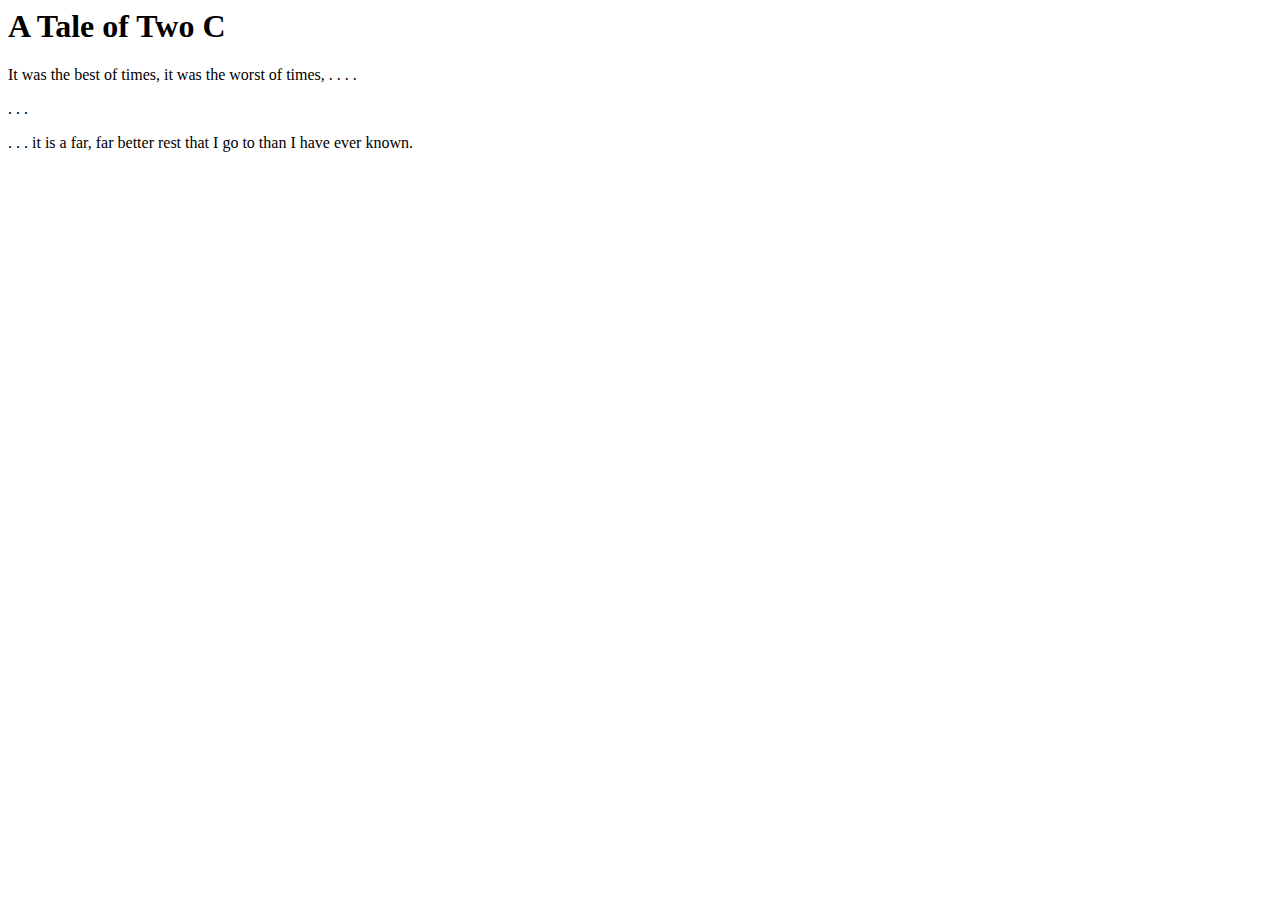
<file: index.html>
<body>
    <h1>A Tale of Two C</h1>
    <p>
       It was the best of times, it was the worst of times, . . . .
    </p>
    . . .
    <p>
       . . . it is a far, far better rest
       that I go to than I have ever known.
    </p>
 </body>
</file>
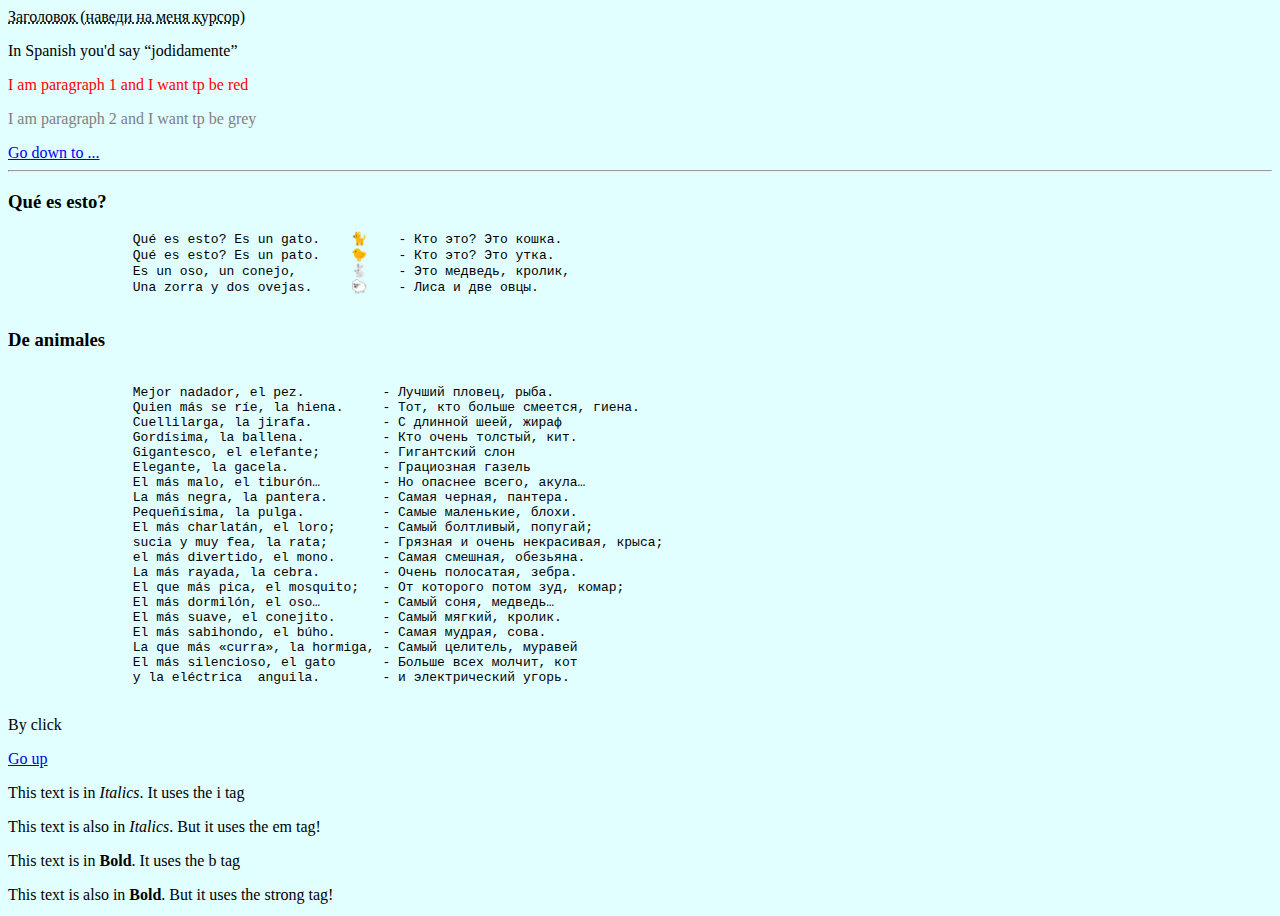
<file: module_2.html>
<!DOCTYPE html>
    <html lang="en-GB">
    <link rel="stylesheet" tipe="text/css" href="styles.css">
    <head>
        <title>Module 2</title>
    </head>
    <body>
        <abbr title="Описание заголовка">Заголовок (наведи на меня курсор)</abbr>
        <p>In Spanish you'd say <span lang="es"><q>jodidamente</q></span></p>
        <p id="home"></p>
        <p id="par1"> I am paragraph 1 and I want tp be red</p>
        <p id="par2"> I am paragraph 2 and I want tp be grey</p>
        <a href="#...">Go down to ...</a>
        <hr>
        <p id="poem1" class="poetry">
            <h3>Qué es esto?</h3>
                <pre>
                Qué es esto? Es un gato.    &#128008    - Кто это? Это кошка.
                Qué es esto? Es un pato.    &#128036    - Кто это? Это утка.         
                Es un oso, un conejo,       &#128007    - Это медведь, кролик,
                Una zorra y dos ovejas.     &#128017    - Лиса и две овцы.
            </pre> 
        </p>
        <p id="poem2" class="poetry">
            <h3>De animales</h3>    
                <pre>           
                Mejor nadador, el pez.          - Лучший пловец, рыба.
                Quien más se ríe, la hiena.     - Тот, кто больше смеется, гиена.
                Cuellilarga, la jirafa.         - С длинной шеей, жираф
                Gordísima, la ballena.          - Кто очень толстый, кит.
                Gigantesco, el elefante;        - Гигантский слон
                Elegante, la gacela.            - Грациозная газель
                El más malo, el tiburón…        - Но опаснее всего, акула…
                La más negra, la pantera.       - Самая черная, пантера.
                Pequeñísima, la pulga.          - Самые маленькие, блохи.
                El más charlatán, el loro;      - Самый болтливый, попугай;
                sucia y muy fea, la rata;       - Грязная и очень некрасивая, крыса;
                el más divertido, el mono.      - Самая смешная, обезьяна.
                La más rayada, la cebra.        - Очень полосатая, зебра.
                El que más pica, el mosquito;   - От которого потом зуд, комар;
                El más dormilón, el oso…        - Самый соня, медведь…
                El más suave, el conejito.      - Самый мягкий, кролик.
                El más sabihondo, el búho.      - Самая мудрая, сова.
                La que más «curra», la hormiga, - Самый целитель, муравей
                El más silencioso, el gato      - Больше всех молчит, кот 
                y la eléctrica  anguila.        - и электрический угорь.
                </pre>
        </p>
        
        <p id="...">By click </p>
        <a href="#home">Go up</a>

        <p>This text is in <i>Italics</i>. It uses the i tag</p>
    <p>This text is also in <em>Italics</em>. But it uses the em tag!</p>
    <p>This text is in <b>Bold</b>. It uses the b tag</p>
    <p>This text is also in <strong>Bold</strong>. But it uses the strong tag!</p>
    </body>
</html>
</file>
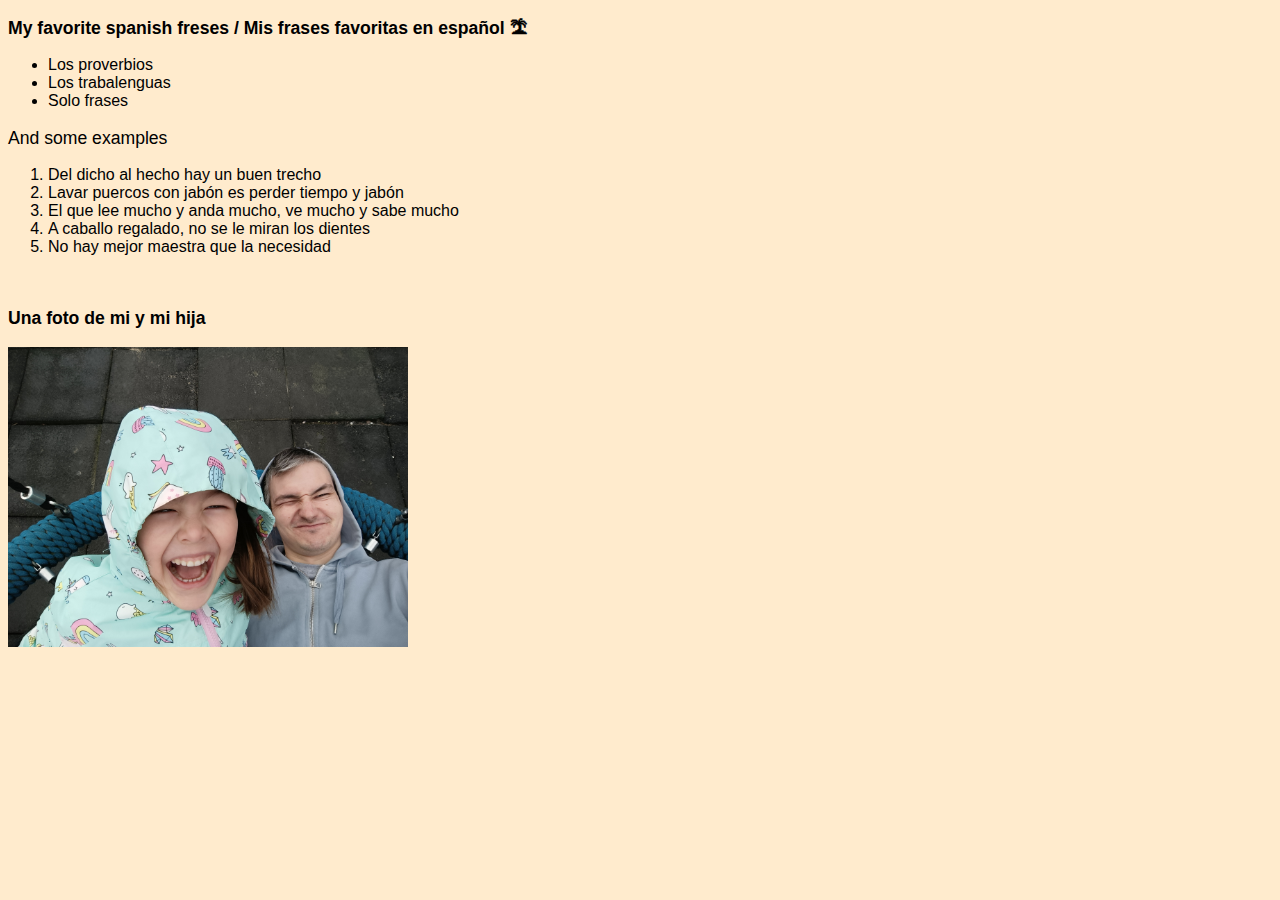
<file: Recipes.html>
<!DOCTYPE html>

<html lang="ru">
    <link rel="stylesheet" tipe="text/css" href="style.css">
<head>
    <meta charset="UTF-8">
    <title>My favorite frases in spanish</title>
</head>

<body>
    <h3 id="list">My favorite spanish freses / Mis frases favoritas en español &#127965; </h3>
    <ul>
        <li>Los proverbios</li>
        <li>Los trabalenguas</li>
        <li>Solo frases</li>
    </ul>
    <p>And some examples</p>
    <ol>
        <li>Del dicho al hecho hay un buen trecho </li>
        <li>Lavar puercos con jabón es perder tiempo y jabón </li>
        <li>El que lee mucho y anda mucho, ve mucho y sabe mucho</li>
        <li>A caballo regalado, no se le miran los dientes</li>
        <li>No hay mejor maestra que la necesidad</li>
    </ol>
    <br>
    <h3>Una foto de mi y mi hija</h3>
    <img src="IMG_20230228_150158.jpg" width=400>
    <!--<img src="https://drive.google.com/file/d/1IgbObRoF-xF9bMsM5S5pWb7nGEf0ZNmh/view?usp=drivesdk">
    <img src="https://drive.google.com/file/d/1IpLQZNJjskaDfHUYUtDRfryLy7OE7-Ih/view?usp=drivesdk"> -->
</body>
</html>
</file>
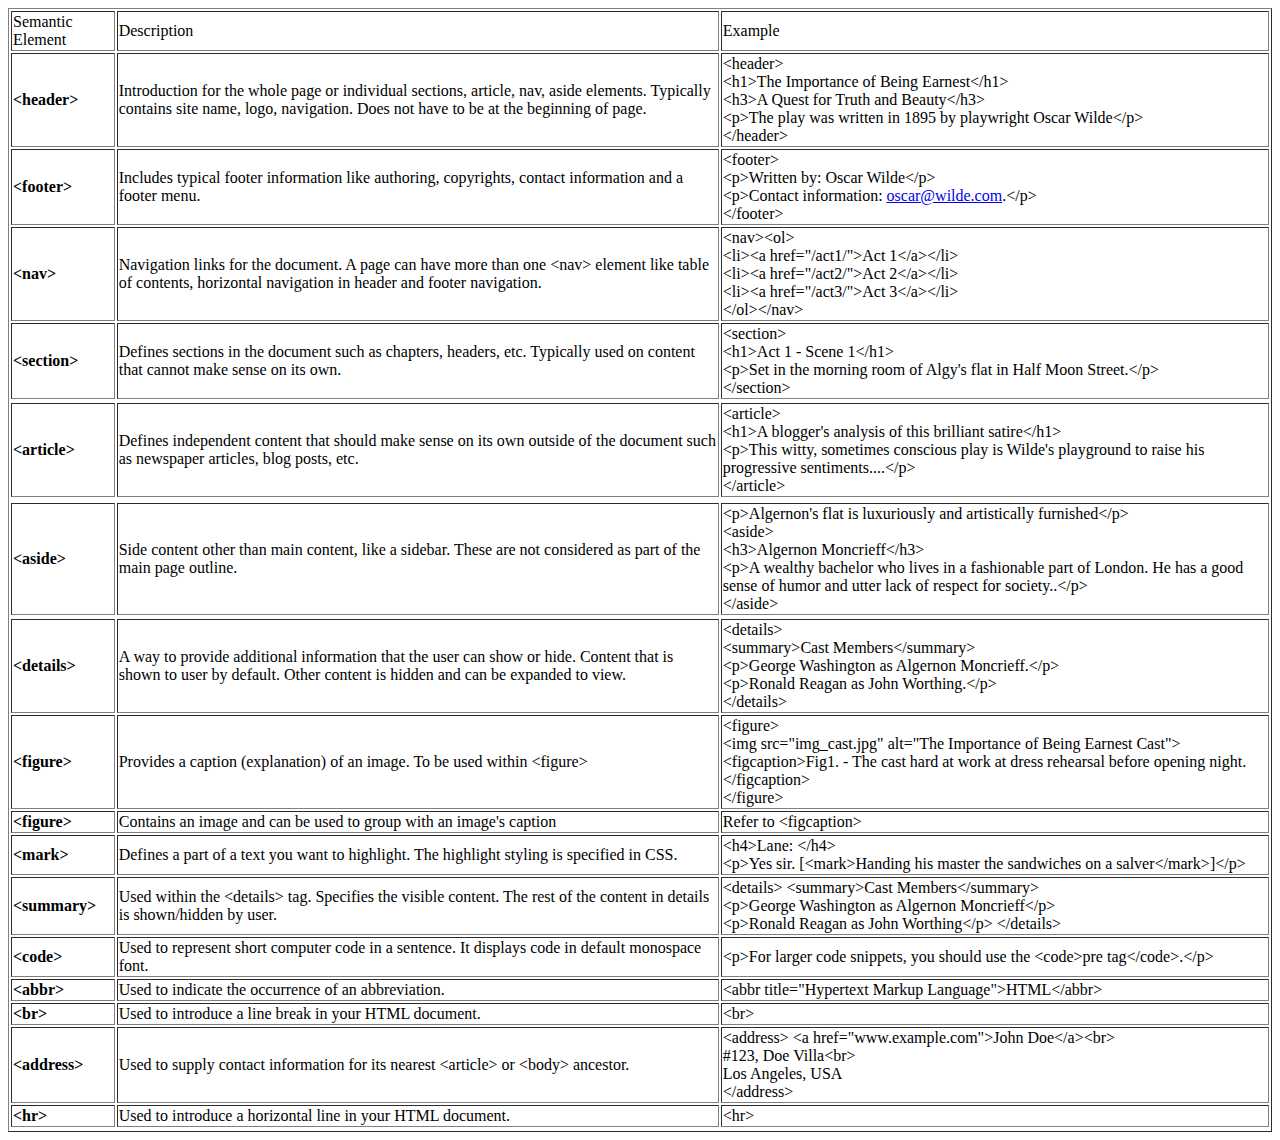
<file: semantic_elements.html>
<!DOCTYPE html>
<html lang="en">
 
<head>
  <meta charset="UTF-8">
  <title>Introduction to semantic elements</title>
</head>
 
<body>
<table border='1' solid grey;>
<tbody>

  <tr>
    <td>Semantic Element</td>
    <td>Description</td>
    <td>Example</td>
  </tr>
  <tr>
    <td>
      <strong>&lt;header&gt;</strong>
    </td>
    <td>
      Introduction for the whole page or individual sections, article, nav, aside elements. Typically contains site name, logo, navigation. Does not have to be at the beginning of page.
    </td>
    <td>
      &lt;header&gt;<br>&lt;h1&gt;The Importance of Being Earnest&lt;/h1&gt;
      <br>&lt;h3&gt;A Quest for Truth and Beauty&lt;/h3&gt;
      <br>&lt;p&gt;The play was written in 1895 by playwright Oscar Wilde&lt;/p&gt;
      <br>&lt;/header&gt;
    </td>
  </tr>
  <tr>
    <td>
      <strong>&lt;footer&gt;</strong>
    </td>
    <td>
      Includes typical footer information like authoring, copyrights, contact information and a footer menu.
    </td>
    <td>
      &lt;footer&gt;<br>&lt;p&gt;Written by: Oscar Wilde&lt;/p&gt;
      <br>&lt;p&gt;Contact information: <a href="mailto:oscar@wilde.com">
        oscar@wilde.com</a>.&lt;/p&gt;
      <br>&lt;/footer&gt;
    </td>
  </tr>
  <tr>
    <td>
      <strong>&lt;nav&gt;</strong>
    </td>
    <td>
      Navigation links for the document. A page can have more than one &lt;nav&gt; element like table of contents, horizontal navigation in header and footer navigation.</td>
    <td>
      &lt;nav&gt;&lt;ol&gt;
      <br>&lt;li&gt;&lt;a href="/act1/"&gt;Act 1&lt;/a&gt;&lt;/li&gt;
      <br>&lt;li&gt;&lt;a href="/act2/"&gt;Act 2&lt;/a&gt;&lt;/li&gt;
      <br>&lt;li&gt;&lt;a href="/act3/"&gt;Act 3&lt;/a&gt;&lt;/li&gt;
      <br>&lt;/ol&gt;&lt;/nav&gt;
    </td>
  </tr>
  <tr>
    <td>
      <strong>&lt;section&gt;</strong>
    </td>
    <td>
      Defines sections in the document such as chapters, headers, etc. Typically used on content that cannot make sense on its own. 
    </td>
    <td>
      &lt;section&gt;<br>&lt;h1&gt;Act 1 - Scene 1&lt;/h1&gt;
      <br>&lt;p&gt;Set in the morning room of Algy's flat in Half Moon Street</a>.&lt;/p&gt;
      <br>&lt;/section&gt;
    </td>
  </tr>
  <tr>
    <tr>
      <td>
        <strong>&lt;article&gt;</strong>
      </td>
      <td>
        Defines independent content that should make sense on its own outside of the document such as newspaper articles, blog posts, etc.
        <td>
        &lt;article&gt;<br>&lt;h1&gt;A blogger's analysis of this brilliant satire&lt;/h1&gt;
        <br>&lt;p&gt;This witty, sometimes conscious play is Wilde's playground to raise his progressive sentiments...</a>.&lt;/p&gt;
        <br>&lt;/article&gt;
      </td>
    </tr>
    <tr>
      <tr>
        <tr>
          <td>
            <strong>&lt;aside&gt;</strong>
          </td>
          <td>
            Side content other than main content, like a sidebar. These are not considered as part of the main page outline.
            <td>
            &lt;p&gt;Algernon's flat is luxuriously and artistically furnished&lt;/p&gt;
            <br>&lt;aside&gt;<br>&lt;h3&gt;Algernon Moncrieff&lt;/h3&gt;
            <br>&lt;p&gt;A wealthy bachelor who lives in a fashionable part of London. He has a good sense of humor and utter lack of respect for society.</a>.&lt;/p&gt;
            <br>&lt;/aside&gt;
          </td>
        </tr>
        <tr>
          <tr>
            <td>
              <strong>&lt;details&gt;</strong>
            </td>
            <td>
              A way to provide additional information that the user can show or hide. Content that is shown to user by default. Other content is hidden and can be expanded to view.
              <td>
              &lt;details&gt;
              <br>&lt;summary&gt;Cast Members&lt;/summary&gt;
              <br>&lt;p&gt;George Washington as Algernon Moncrieff</a>.&lt;/p&gt;
              <br>&lt;p&gt;Ronald Reagan as John Worthing</a>.&lt;/p&gt;
              <br>&lt;/details&gt;
            </td>
          </tr>
          <tr>
            <td>
              <strong>&lt;figure&gt;</strong>
            </td>
            <td>
              Provides a caption (explanation) of an image. To be used within &lt;figure&gt;
              <td>
              &lt;figure&gt;
              <br>&lt;img src="img_cast.jpg" alt="The Importance of Being Earnest Cast"&gt;
              <br>&lt;figcaption&gt;Fig1. - The cast hard at work at dress rehearsal before opening night</a>.&lt;/figcaption&gt;
              <br>&lt;/figure&gt;
            </td>
          </tr>
          <tr>
            <td>
              <strong>&lt;figure&gt;</strong>
            </td>
            <td>
              Contains an image and can be used to group with an image's caption
              <td>
              Refer to &lt;figcaption&gt;
            </td>
          </tr>
          <tr>
            <td>
              <strong>&lt;mark&gt;</strong>
            </td>
            <td>
              Defines a part of a text you want to highlight. The highlight styling is specified in CSS.
              <td>
              &lt;h4&gt;Lane: &lt;/h4&gt;
              <br>&lt;p&gt;Yes sir. [&lt;mark&gt;Handing his master the sandwiches on a salver&lt;/mark&gt;]&lt;/p&gt;
            </td>
          </tr>
          <tr>
            <td>
              <strong>&lt;summary&gt;</strong>
            </td>
            <td>
              Used within the &lt;details&gt; tag. Specifies the visible content. The rest of the content in details is shown/hidden by user.
              <td>
              &lt;details&gt;
              &lt;summary&gt;Cast Members&lt;/summary&gt;
              <br>&lt;p&gt;George Washington as Algernon Moncrieff&lt;/p&gt;
              <br>&lt;p&gt;Ronald Reagan as John Worthing&lt;/p&gt;
              &lt;/details&gt;
            </td>
          </tr>
          <tr>
            <td>
              <strong>&lt;code&gt;</strong>
            </td>
            <td>
              Used to represent short computer code in a sentence. It displays code in default monospace font. 
              <td>
              &lt;p&gt;For larger code snippets, you should use the &lt;code&gt;pre tag&lt;/code&gt;.&lt;/p&gt;

            </td>
          </tr>
          <tr>
            <td>
              <strong>&lt;abbr&gt;</strong>
            </td>
            <td>
              Used to indicate the occurrence of an abbreviation. 
              <td>
              &lt;abbr title="Hypertext Markup Language"&gt;HTML&lt;/abbr&gt;
            </td>
          </tr>
          <tr>
            <td>
              <strong>&lt;br&gt;</strong>
            </td>
            <td>
              Used to introduce a line break in your HTML document.
              <td>
              &lt;br&gt;
            </td>
          </tr>
          <tr>
            <td>
              <strong>&lt;address&gt;</strong>
            </td>
            <td>
              Used to supply contact information for its nearest &lt;article&gt; or &lt;body&gt; ancestor.
              <td>
                &lt;address&gt;
                &lt;a href="www.example.com"&gt;John Doe&lt;/a&gt;&lt;br&gt;
                  <br>#123, Doe Villa&lt;br&gt;
                  <br>Los Angeles, USA
                  <br>
                  &lt;/address&gt;
            </td>
            <tr>
              <td>
                <strong>&lt;hr&gt;</strong>
              </td>
              <td>
                Used to introduce a horizontal line in your HTML document.
                <td>
                &lt;hr&gt;
              </td>
            </tr>
            <tr>
          </tr>
          
</tbody>
</table>
</body>
</html>
</file>
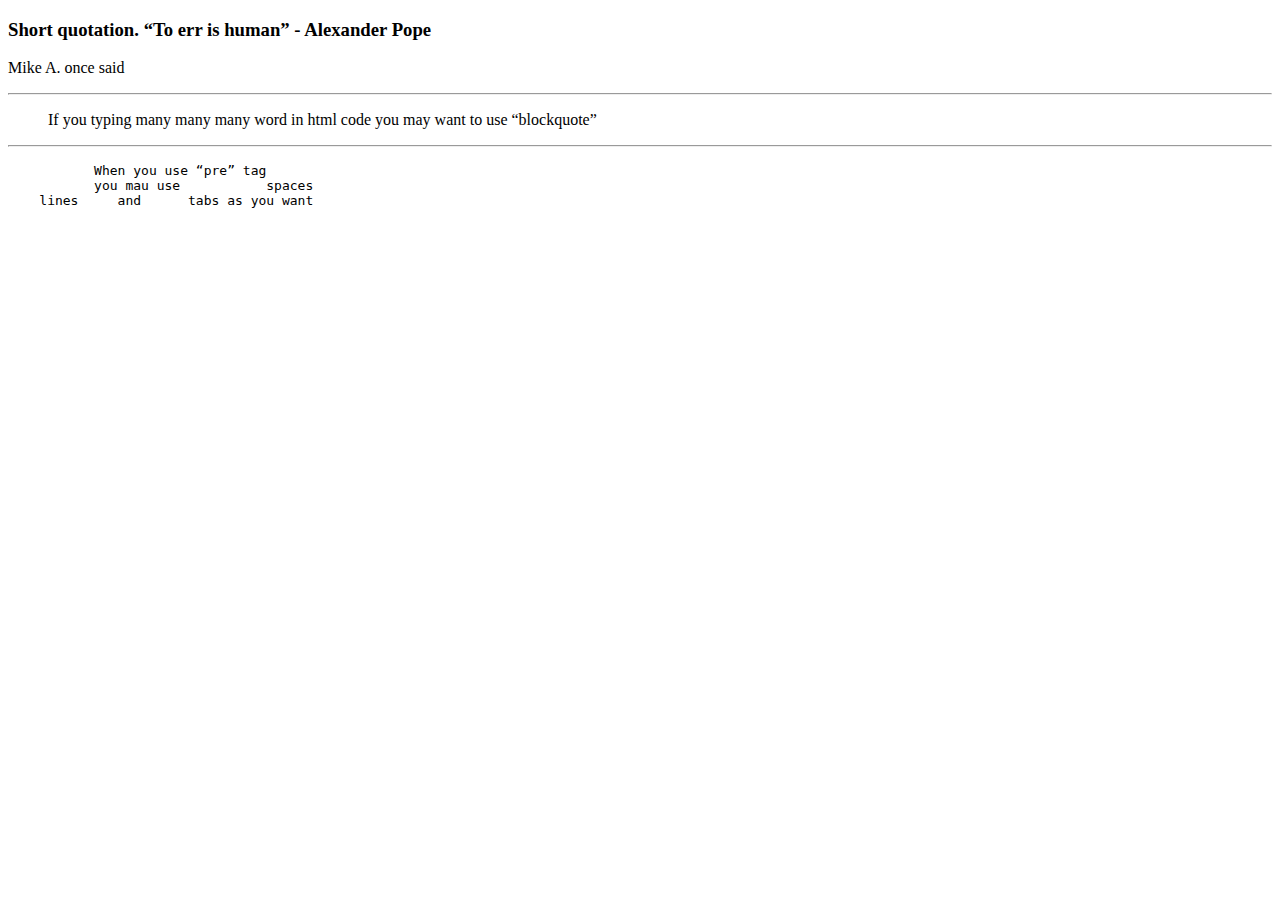
<file: tags.html>
<!DOCTYPE html>
<html>
    <head>
        <title>New tags</title>
    </head>
    <body>
        <h3>Short quotation. <q>To err is human</q> - Alexander Pope</h3>
        <p>
            Mike A. once said <hr><blockquote> If you typing many many many word in html code you may want to use <q>blockquote</q>              
            </blockquote><hr>
        </p>
        <pre>
           When you use <q>pre</q> tag
           you mau use           spaces
    lines     and      tabs as you want           
        </pre>
    </body>
</html>
</file>
<file: styles.css>
body {
    background-color: rgb(225, 255, 255)
}

#par1 {
    color: red;
}

#par2 {
    color: grey;
}

.poetry {
    color: brown;
    text-decoration-color: brown;
}
</file>
<file: style.css>
body {
    background: blanchedalmond;
    color: black;
    font-family: Helvetica, sans-serif;
}
p {
    color: black; /* цвет текста параграфов */
    font-family: Helvetica, sans-serif; /* гарнитура шрифта параграфов */
    font-size: 110%; /* размер шрифта */

   }

h3 {
    color: black; /* цвет текста параграфов */
    font-family: Helvetica, sans-serif; /* гарнитура шрифта параграфов */
    font-size: 110%; /* размер шрифта */

   }
</file>
